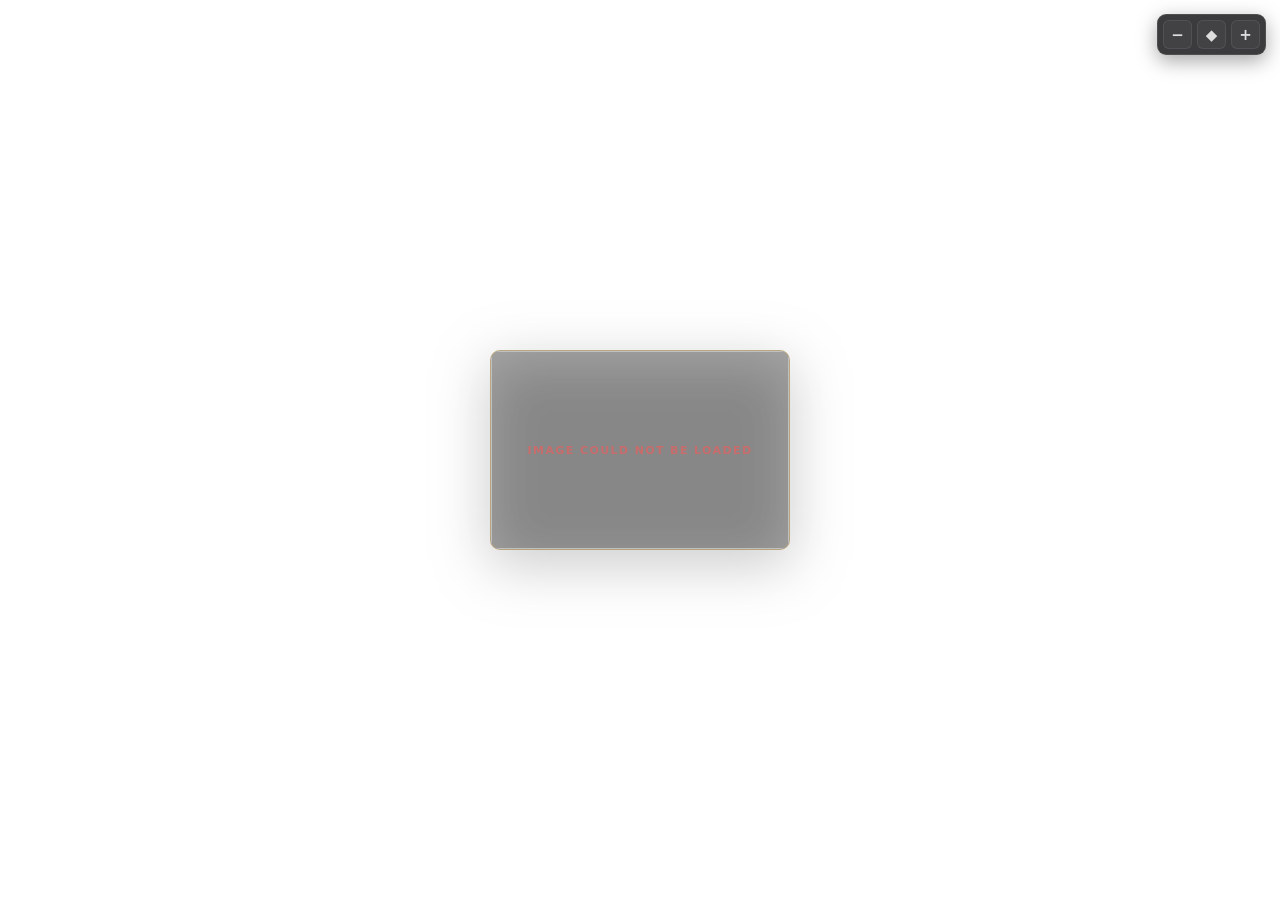
<file: hotspot/index.html>
<!DOCTYPE html>
<html lang="en">

<head>

    <meta charset="UTF-8">

    <meta
        name="viewport"
        content="width=device-width, initial-scale=1, maximum-scale=5, user-scalable=yes"
    >

    <meta
        name="color-scheme"
        content="light dark"
    >

    <title>Obelisk Interactive Hotspot Image</title>

    <link
        rel="stylesheet"
        href="./style.css"
    >

</head>

<body>

    <main id="viewer">

        <div
            id="image-title"
            hidden
        ></div>


        <div id="toolbar">

            <button
                id="zoom-out"
                type="button"
                aria-label="Zoom out"
            >
                −
            </button>

            <button
                id="reset-view"
                type="button"
                aria-label="Reset view"
            >
                ◆
            </button>

            <button
                id="zoom-in"
                type="button"
                aria-label="Zoom in"
            >
                +
            </button>

        </div>


        <div id="viewport">

            <div id="content">

                <img
                    id="main-image"
                    draggable="false"
                    alt=""
                >

                <div id="hotspots"></div>

            </div>

        </div>


        <aside
            id="info-card"
            hidden
        >

            <button
                id="info-close"
                type="button"
                aria-label="Close"
            >
                ×
            </button>

            <div id="info-number"></div>

            <div id="info-title"></div>

            <div id="info-text"></div>

        </aside>


        <div
            id="error-message"
            hidden
        >
            IMAGE COULD NOT BE LOADED
        </div>

    </main>


    <script src="./viewer.js"></script>

</body>

</html>
</file>
<file: hotspot/style.css>
* {
    box-sizing: border-box;
}


:root {
    --accent: #c4a35a;

    color-scheme: normal;

    background: transparent !important;
    background-color: rgba(0, 0, 0, 0) !important;
}


html,
body {
    width: 100%;
    height: 100%;

    margin: 0;
    padding: 0;

    overflow: hidden;

    background: transparent !important;
    background-color: rgba(0, 0, 0, 0) !important;
}


body {
    font-family:
        Inter,
        ui-sans-serif,
        system-ui,
        -apple-system,
        "Segoe UI",
        sans-serif;
}


button {
    font: inherit;
}


#viewer {
    position: relative;

    width: 100%;
    height: 100%;

    overflow: hidden;

    background: transparent !important;
}


/* ============================================================
   IMAGE VIEWPORT
   ============================================================ */


#viewport {
    position: absolute;

    inset: 0;

    display: flex;
    align-items: center;
    justify-content: center;

    overflow: hidden;

    touch-action: none;

    cursor: grab;

    user-select: none;
    -webkit-user-select: none;

    background: transparent;
}


#viewport.dragging {
    cursor: grabbing;
}


#content {
    position: relative;

    width: 300px;
    height: 200px;

    flex: 0 0 auto;

    transform-origin: center center;

    will-change: transform;

    filter:
        drop-shadow(
            0 14px 28px
            rgba(0, 0, 0, 0.55)
        );
}


#main-image {
    position: absolute;

    inset: 0;

    width: 100%;
    height: 100%;

    display: block;

    object-fit: contain;

    border-radius: 10px;

    border:
        1px solid
        color-mix(
            in srgb,
            var(--accent) 52%,
            rgba(255, 255, 255, 0.15)
        );

    background:
        rgba(0, 0, 0, 0.35);

    pointer-events: none;

    user-select: none;
    -webkit-user-select: none;
    -webkit-user-drag: none;
}


/* ============================================================
   HOTSPOTS
   ============================================================ */


.hotspot {
    position: absolute;

    width: 26px;
    height: 26px;

    padding: 0;

    display: grid;
    place-items: center;

    transform:
        translate(-50%, -50%);

    color: #fff;

    background:
        color-mix(
            in srgb,
            var(--accent) 72%,
            #050505
        );

    border:
        2px solid
        rgba(255, 255, 255, 0.92);

    border-radius: 50%;

    box-shadow:
        0 0 0 3px
        color-mix(
            in srgb,
            var(--accent) 22%,
            transparent
        ),
        0 0 15px
        color-mix(
            in srgb,
            var(--accent) 80%,
            transparent
        ),
        0 4px 12px
        rgba(0, 0, 0, 0.55);

    cursor: pointer;

    font-size: 10px;
    font-weight: 900;

    z-index: 5;

    transition:
        transform 0.16s ease,
        box-shadow 0.16s ease;
}


.hotspot::before {
    content: "";

    position: absolute;

    inset: -8px;

    border:
        1px solid
        var(--accent);

    border-radius: 50%;

    opacity: 0;

    animation:
        hotspot-pulse
        2s
        ease-out
        infinite;

    pointer-events: none;
}


.hotspot:hover,
.hotspot:focus-visible {
    transform:
        translate(-50%, -50%)
        scale(1.18);

    outline: none;

    box-shadow:
        0 0 0 4px
        color-mix(
            in srgb,
            var(--accent) 30%,
            transparent
        ),
        0 0 24px
        var(--accent),
        0 6px 16px
        rgba(0, 0, 0, 0.65);
}


@keyframes hotspot-pulse {

    0% {
        transform: scale(0.72);
        opacity: 0.8;
    }

    70% {
        transform: scale(1.5);
        opacity: 0;
    }

    100% {
        transform: scale(1.5);
        opacity: 0;
    }

}


/* ============================================================
   IMAGE TITLE
   ============================================================ */


#image-title {
    position: absolute;

    top: 15px;
    left: 15px;

    z-index: 20;

    max-width:
        calc(100% - 150px);

    padding:
        7px 12px;

    color:
        var(--accent);

    background:
        rgba(5, 5, 7, 0.82);

    border:
        1px solid
        color-mix(
            in srgb,
            var(--accent) 60%,
            transparent
        );

    border-radius: 8px;

    box-shadow:
        0 6px 20px
        rgba(0, 0, 0, 0.42);

    backdrop-filter:
        blur(8px);

    font-size: 12px;
    font-weight: 800;

    letter-spacing: 0.7px;

    pointer-events: none;
}


/* ============================================================
   TOOLBAR
   ============================================================ */


#toolbar {
    position: absolute;

    top: 14px;
    right: 14px;

    z-index: 30;

    display: flex;

    gap: 5px;

    padding: 5px;

    background:
        rgba(5, 5, 7, 0.78);

    border:
        1px solid
        rgba(255, 255, 255, 0.1);

    border-radius: 9px;

    backdrop-filter:
        blur(8px);

    box-shadow:
        0 6px 20px
        rgba(0, 0, 0, 0.35);
}


#toolbar button {
    width: 29px;
    height: 29px;

    display: grid;
    place-items: center;

    padding: 0;

    color: #ddd;

    background:
        rgba(255, 255, 255, 0.04);

    border:
        1px solid
        rgba(255, 255, 255, 0.08);

    border-radius: 6px;

    cursor: pointer;

    font-size: 15px;
    font-weight: 800;

    transition:
        color 0.15s,
        background 0.15s,
        border-color 0.15s;
}


#toolbar button:hover {
    color:
        var(--accent);

    background:
        color-mix(
            in srgb,
            var(--accent) 10%,
            rgba(255, 255, 255, 0.03)
        );

    border-color:
        color-mix(
            in srgb,
            var(--accent) 45%,
            transparent
        );
}


/* ============================================================
   INFORMATION CARD
   ============================================================ */


#info-card {
    position: absolute;

    left: 50%;
    bottom: 16px;

    z-index: 40;

    width:
        min(
            420px,
            calc(100% - 28px)
        );

    padding:
        14px 42px
        14px 16px;

    transform:
        translateX(-50%);

    color: #ddd;

    background:
        rgba(7, 8, 10, 0.92);

    border:
        1px solid
        color-mix(
            in srgb,
            var(--accent) 55%,
            rgba(255, 255, 255, 0.08)
        );

    border-radius: 11px;

    box-shadow:
        0 16px 40px
        rgba(0, 0, 0, 0.68);

    backdrop-filter:
        blur(12px);
}


#info-number {
    margin-bottom: 5px;

    color:
        var(--accent);

    font-size: 8px;
    font-weight: 900;

    letter-spacing: 1.8px;
}


#info-title {
    color: #fff;

    font-size: 14px;
    font-weight: 850;

    line-height: 1.25;
}


#info-text {
    margin-top: 7px;

    color: #a9adb5;

    font-size: 11px;

    line-height: 1.5;

    white-space: pre-wrap;
}


#info-close {
    position: absolute;

    top: 9px;
    right: 9px;

    width: 26px;
    height: 26px;

    padding: 0;

    display: grid;
    place-items: center;

    color: #858994;

    background:
        rgba(255, 255, 255, 0.035);

    border:
        1px solid
        rgba(255, 255, 255, 0.08);

    border-radius: 6px;

    cursor: pointer;

    font-size: 16px;
}


#info-close:hover {
    color: #fff;
}


/* ============================================================
   ERROR
   ============================================================ */


#error-message {
    position: absolute;

    left: 50%;
    top: 50%;

    transform:
        translate(-50%, -50%);

    color: #c96c6c;

    font-size: 11px;
    font-weight: 800;

    letter-spacing: 1.4px;
}


/* ============================================================
   GENERAL
   ============================================================ */


[hidden] {
    display: none !important;
}


@media (max-width: 600px) {

    #toolbar {
        top: 9px;
        right: 9px;
    }


    #image-title {
        top: 9px;
        left: 9px;

        max-width:
            calc(100% - 130px);

        font-size: 10px;
    }


    .hotspot {
        width: 28px;
        height: 28px;
    }


    #info-card {
        bottom: 10px;

        width:
            calc(100% - 20px);
    }

}
</file>
